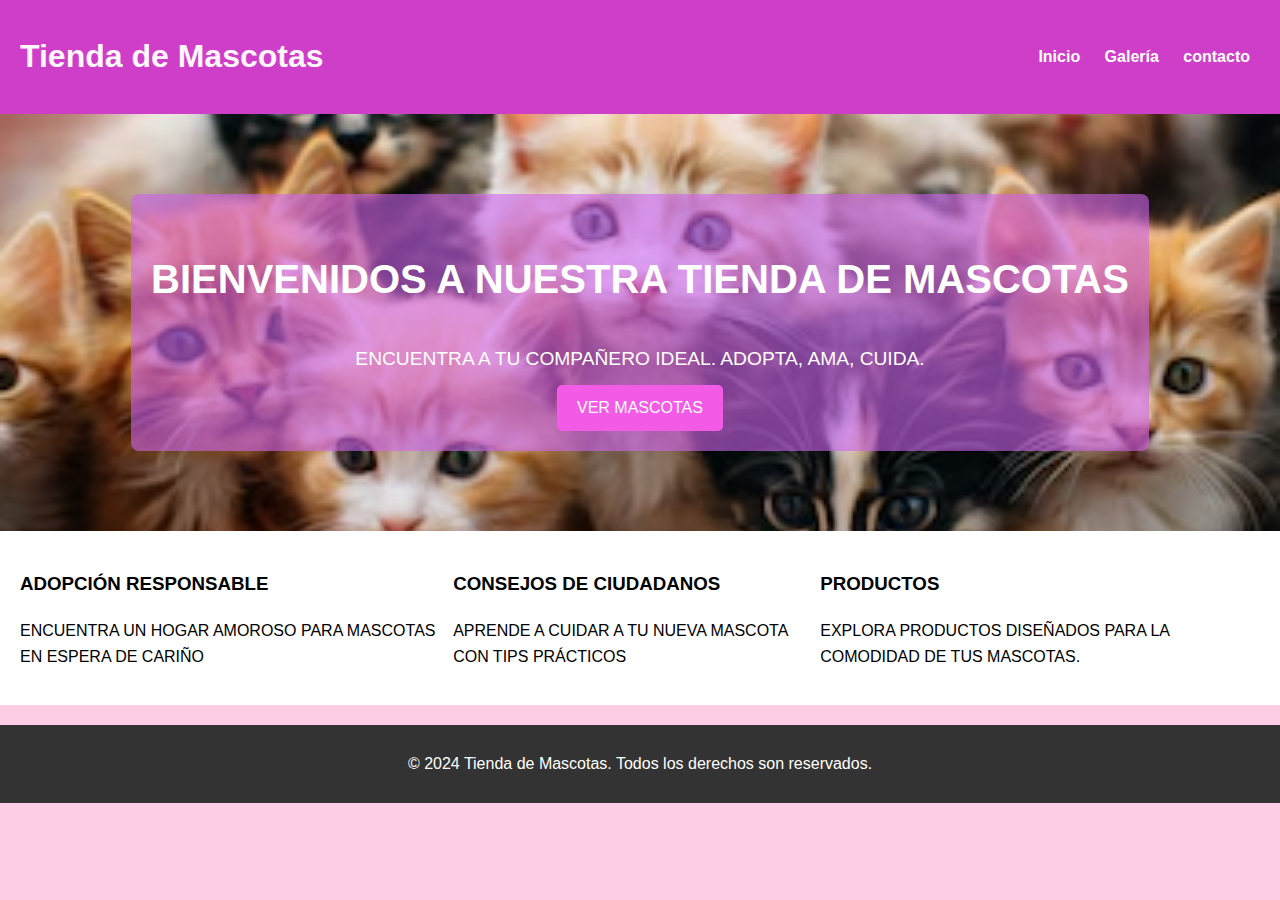
<file: index.html>
<!DOCTYPE html>
<html lang="en">
<head>
    <meta charset="UTF-8">
    <meta name="viewport" content="width=device-width, initial-scale=1.0">
    <title>Mi primer sitio web - Mascotas</title>
    <link rel="stylesheet" href="styles.css">
</head>
<body>
    <header>
        <div class="container">
            <h1>Tienda de Mascotas</h1>
            <nav>
                <a href="index.html">Inicio</a>
                <a href="galeria.html">Galería</a>
                <a href="contacto.html">contacto</a>
            </nav>
        </div>
    </header>

    <main>
        <SEction class="hero">
            <div class="overlay">
                <h2>BIENVENIDOS A NUESTRA TIENDA DE MASCOTAS</h2>
                <P>ENCUENTRA A TU COMPAÑERO IDEAL. ADOPTA, AMA, CUIDA.</P>
                <a href="galeria.html" class="button">VER MASCOTAS</a>
            </div>
        </section>


        <section class="features">
            <div class="feature">
                <h3>ADOPCIÓN RESPONSABLE</h3>
                <P>ENCUENTRA UN HOGAR AMOROSO PARA MASCOTAS EN ESPERA DE CARIÑO</P>
            </div>
            <div class="feature">
                <h3>CONSEJOS DE CIUDADANOS</h3>
                <P>APRENDE A CUIDAR A TU NUEVA MASCOTA CON TIPS PRÁCTICOS</P>
            </div>
            <div class="feature">
                <h3>PRODUCTOS</h3>
                <P>EXPLORA PRODUCTOS DISEÑADOS PARA LA COMODIDAD DE TUS MASCOTAS.</P>
            </div>
        </section>
    </main>

    <footer>
        <p>&copy; 2024 Tienda de Mascotas. Todos los derechos son reservados.</p>
    </footer>
</body>
</html>
</file>
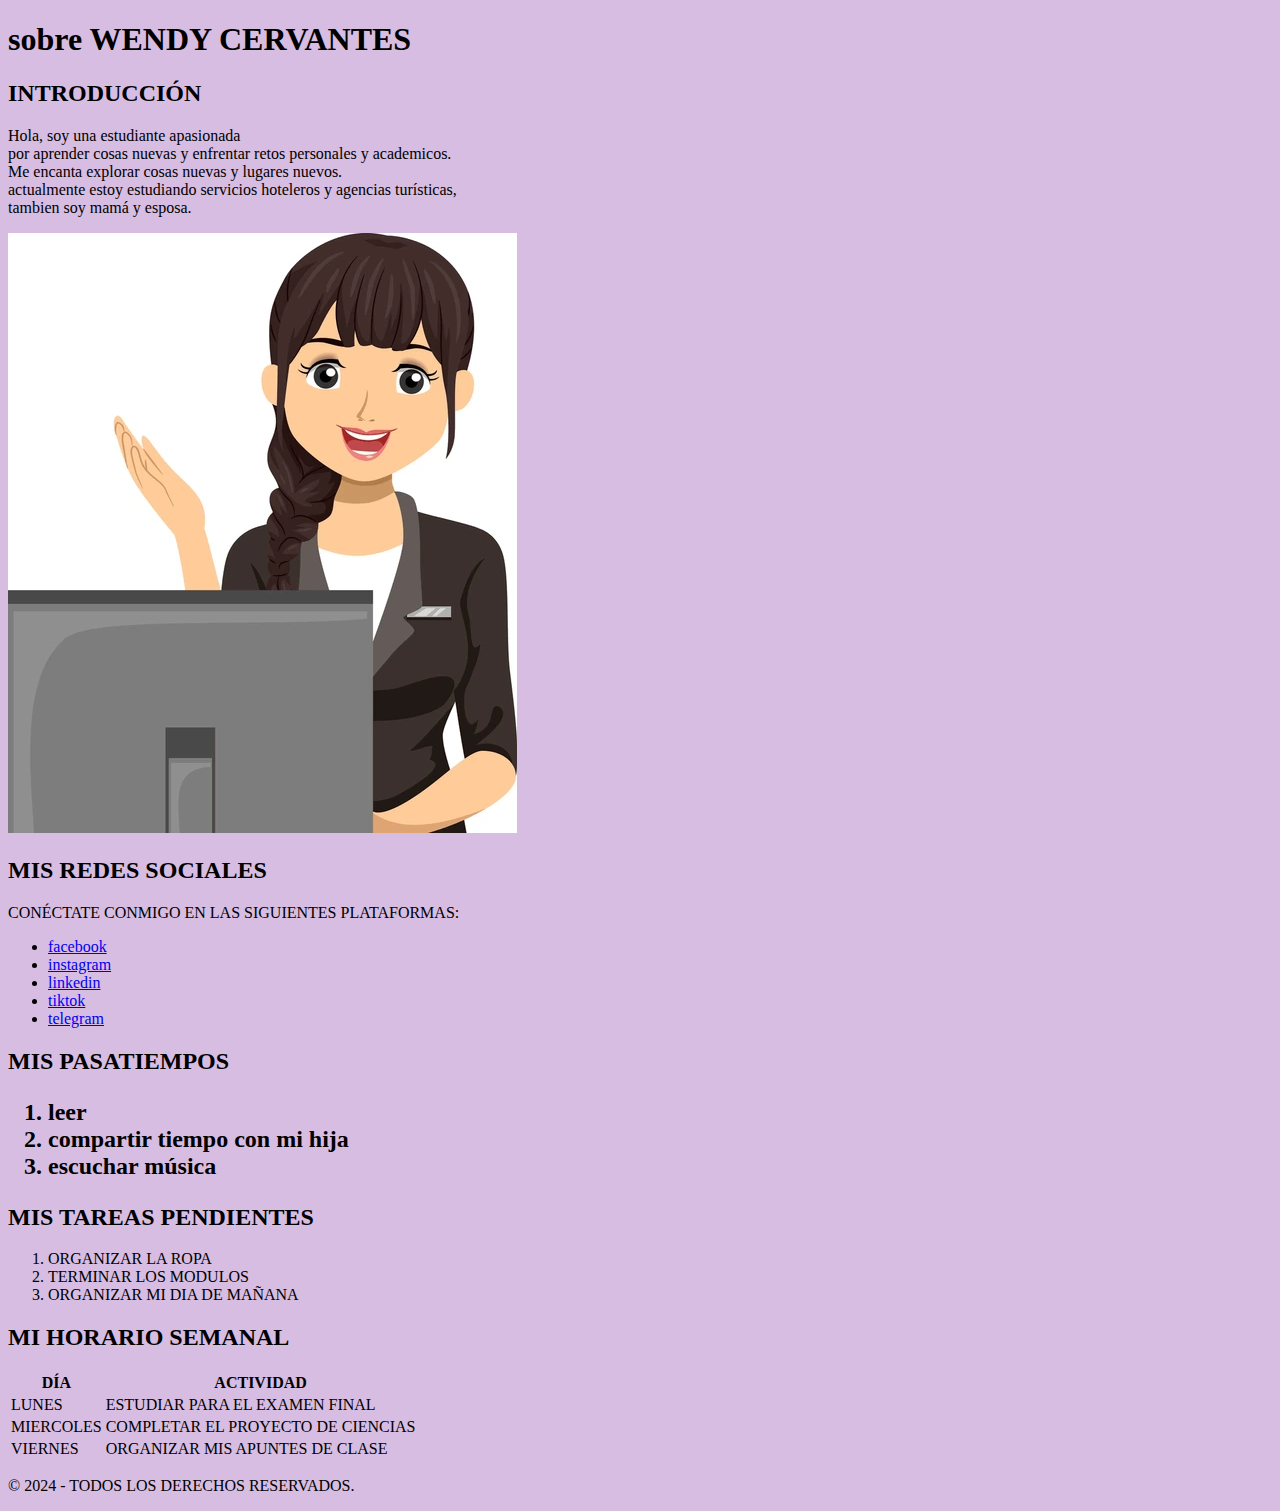
<file: clase01/index.html>
<!DOCTYPE html>
<html lang="en">
<head>
    <meta charset="UTF-8">
    <meta name="viewport" content="width=device-width, initial-scale=1.0">
    <title>clase 01</title>
</head>
<body bgcolor="#d7bde2"></body>
<header>
    <h1>sobre WENDY CERVANTES</h1>
</header>
    <main>
    
<!--INTRODUCCIÓN-->
<H2>INTRODUCCIÓN</H2>

    </main>
    
           <P>
            Hola, soy una estudiante apasionada <br>por aprender cosas nuevas y enfrentar retos personales y academicos. <br>
             Me encanta explorar cosas nuevas y lugares nuevos. <br>
              actualmente estoy estudiando servicios hoteleros y agencias turísticas,<br> 
             tambien soy mamá y esposa.
           </P>     
<img src="recepcionista.webp" alt="">
<Main>
</section>
<section>
    <h2>MIS REDES SOCIALES</h2>
    <p>CONÉCTATE CONMIGO EN LAS SIGUIENTES PLATAFORMAS:</p>
    <Ul>
        <Li><a href="https://www.facebook.com/?locale=es_LA">facebook</a></Li>
        <LI><a href="https://www.instagram.com/">instagram</a></LI>
        <LI><a href="https://co.linkedin.com/">linkedin</a></LI>
        <LI><a href="https://www.tiktok.com/login?lang=es&redirect_url=https%3A%2F%2Fwww.tiktok.com%2Fupload%3Flang%3Des">tiktok</a></LI>
        <LI><a href="https://web.telegram.org/k/">telegram</a></LI>
    </Ul>
<section>
</section>
<H2>MIS PASATIEMPOS
    <ol>
<li>leer </li>
<li>compartir tiempo con mi hija</li>
<li>escuchar música</li>
    </ol>
    <section>
        <!--tareas pendientes-->
    </section>
    <h2>MIS TAREAS PENDIENTES</h2>
    <OL>
        <LI>ORGANIZAR LA ROPA</LI>
        <LI>TERMINAR LOS MODULOS</LI>
        <LI>ORGANIZAR MI DIA DE MAÑANA</LI>
    
    </OL>
    <SEction>
<!--HORARIOS-->
<H2>MI HORARIO SEMANAL</H2>
        <TABLE>
            <THEAD>
                <TR>
                    <TH>DÍA</TH>
                    <TH>ACTIVIDAD</TH>
                </TR>
                </THEAD>
                <TBODY>
                    <TR>
                        <TD>LUNES</TD>
                        <TD>ESTUDIAR PARA EL EXAMEN FINAL</TD>
                    </TR>
                    <TR>
                        <TD>MIERCOLES</TD>
                        <TD>COMPLETAR EL PROYECTO DE CIENCIAS</TD>
                    </TR>
                    <TR>
                        <TD>VIERNES</TD>
                        <TD>ORGANIZAR MIS APUNTES DE CLASE</TD>
                    </TR>
                </TBody>
        </TAble>
    </SEction>
</H2>
</main>
<footer>
<P>&COPY; 2024 - TODOS LOS DERECHOS RESERVADOS.</P>
    </footer>
</body>
</html>
</file>
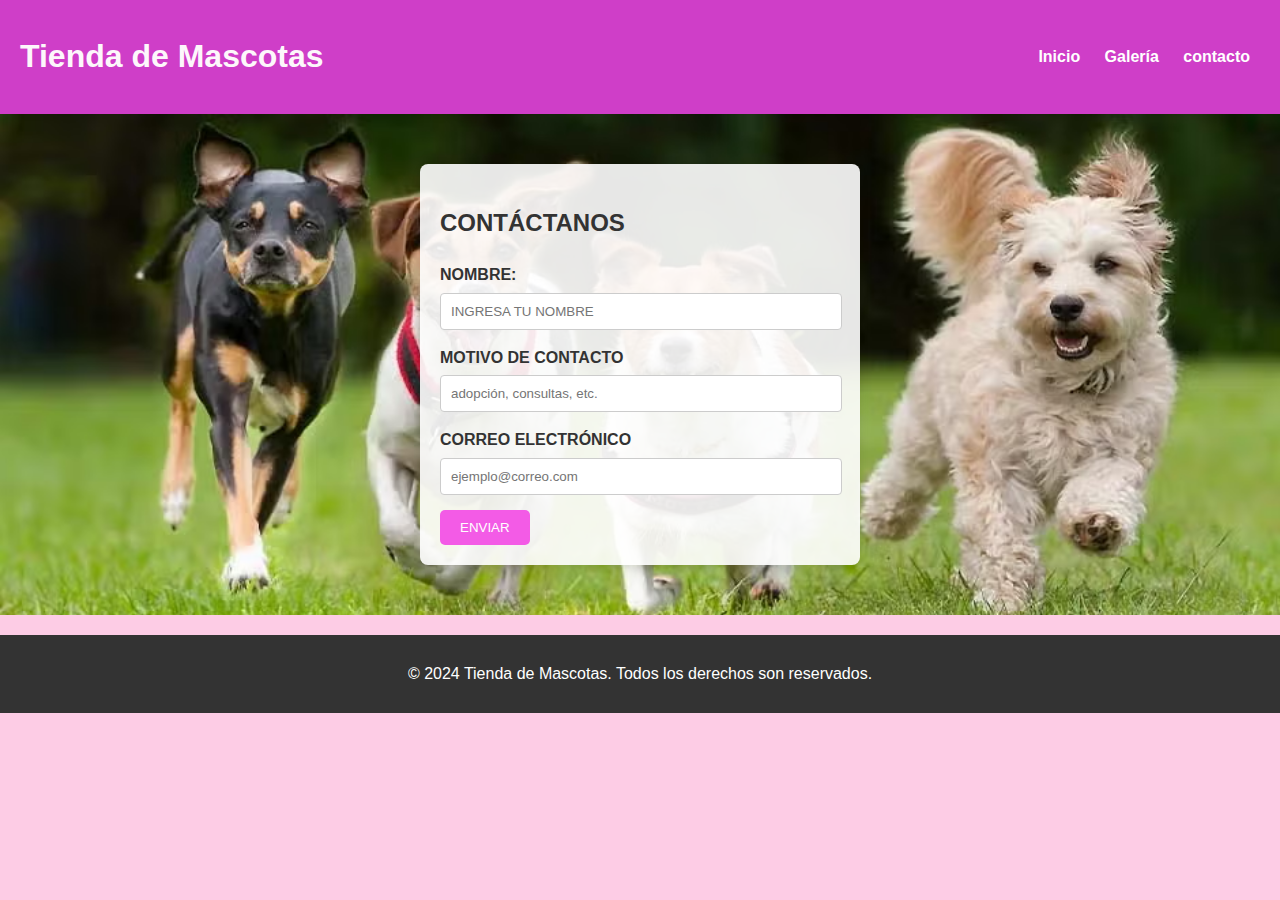
<file: contacto.html>
<!DOCTYPE html>
<html lang="en">
<head>
    <meta charset="UTF-8">
    <meta name="viewport" content="width=device-width, initial-scale=1.0">
    <title>CONTACTO</title>
    <link rel="stylesheet" href="styles.css">
</head>
<body>
    <header>
        <div class="container">
            <h1>Tienda de Mascotas</h1>
            <nav>
                <a href="index.html">Inicio</a>
                <a href="galeria.html">Galería</a>
                <a href="contacto.html">contacto</a>
            </nav>
        </div>
    </header>

    <main class="contact-main">
        <section class="form-section">
            <h2>CONTÁCTANOS</h2>
            <form id="contactform">
                <label for="name">NOMBRE:</label>
                <input type="text"id="name" name="name" placeholder="INGRESA TU NOMBRE">

                <label for="reason">MOTIVO DE CONTACTO</label>
                <input type="text"id="reason" name="reason" placeholder="adopción, consultas, etc.">

                <label for="email">CORREO ELECTRÓNICO</label>
                <input type="email"id="email"name="email" placeholder="ejemplo@correo.com">

                <button type="submit" class="button">ENVIAR</button>
            </form>
        </section>
    </main>

    <footer>
        <p>&copy; 2024 Tienda de Mascotas. Todos los derechos son reservados.</p>
    </footer>
</body>
</html>
</file>
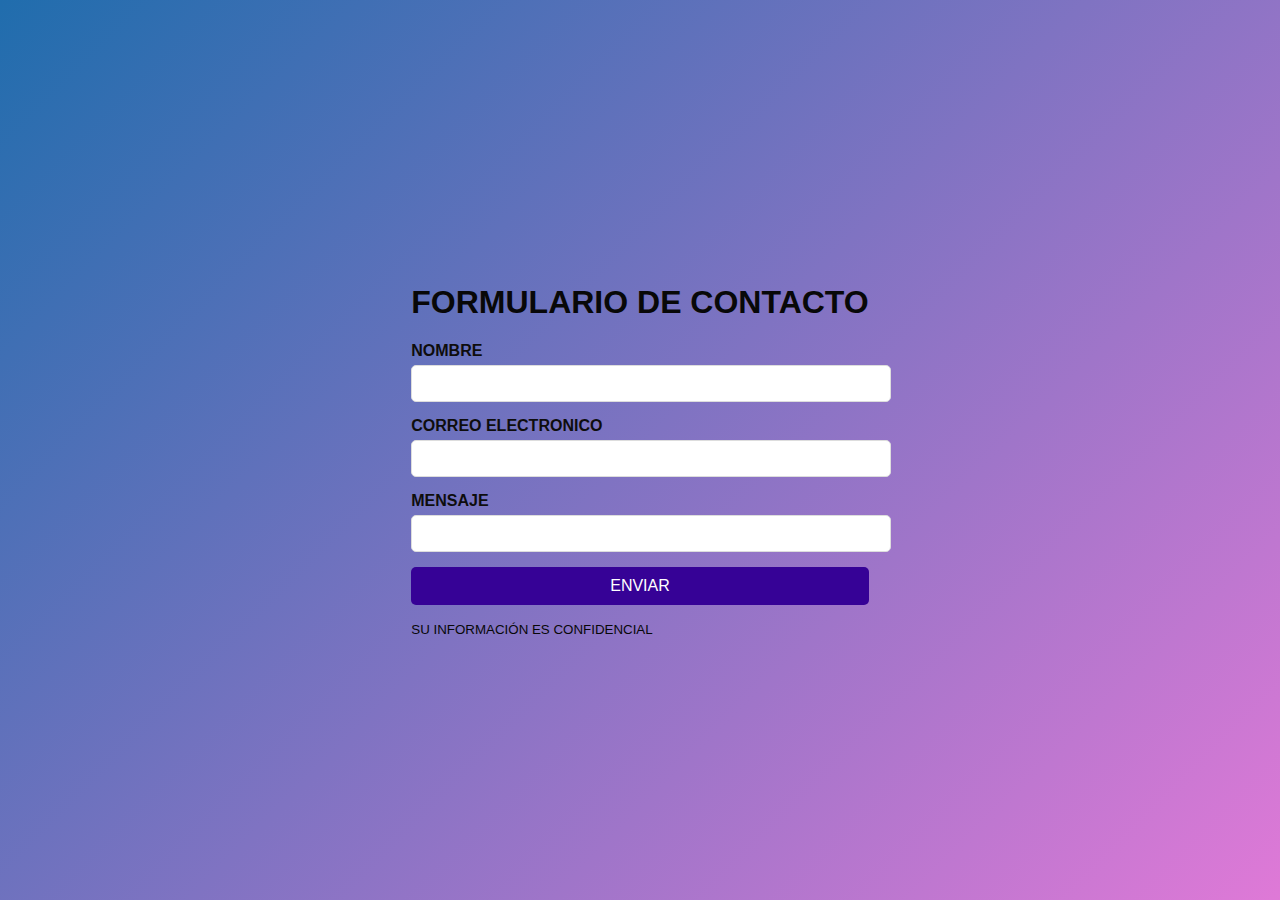
<file: formulario.html>
<!DOCTYPE html>
<html  lang="en">
<head>
    <meta charset="UTF-8">
<meta name="viewport" content="width=device-width, initial-scale=1.0">
<title>formulario contacto</title>

</head>
<style>
    body {
        font-family: 'Gill Sans', 'Gill Sans MT', Calibri, 'Trebuchet MS', sans-serif;
        margin: 0;
        padding: 0;
        background: linear-gradient(135deg, #206dad, #df79d7);
        color: #080808;
        display: flex;
        justify-content: center;
        align-items: center;
        height: 100vh;
    }

    .form-container {
        background: #fff;
        padding: 20px;
        border-radius: 10px;
        box-shadow: 0 4px 6px rgb(0, 0, 0, 0.1);
        max-width: 400px;
        width: 100%;
    }

.form-container h1 { 
    text-align: center;
    margin-bottom: 20px;
    font-size: 1.5rem;
    color: #635cc5;

}
.form-group {
    margin-bottom: 15px;
}
.form-group label {
display: block;
margin-bottom: 5px;
font-weight: bold;
color: #0e0d0d;
}

.form-group input {
    width: 100%;
    padding: 10px;
    border: 1px solid #dddddd;
    border-radius: 5px;
    outline:none;
    transition: border-color 0.3s;
}
.form-group input:focus {
    border-color: #6a11cb;
}

.form-group button {
    width: 100%;
    padding: 10px;
    border:  none;
    border-radius: 5px;
    background:  #360296;
    color: #fff;
    font-size: 1rem;
    cursor: pointer;
    transition: background-color 0.3s;
}
 
 .form-group button:hover{
    background: #2575fc;
 }

 .form-group small {
    display: block;
    margin-top: 10px;
    font-size:  0.875rem;
    color: #777;
 }
 
</style>
<body>
    <div class="form container">
        <h1>FORMULARIO DE CONTACTO</h1>
        <form action="">
            <div class="form-group">
                <label for="nombre">NOMBRE</label>
                <input type="text" id="nombre" name="nombre" placeholder="">
            </div>
            <div class="form-group">
                <label for="correo">CORREO ELECTRONICO</label>
                <input type="email" id="correo" name="correo" placeholder="">
            </div>
            <div class="form-group">
                <label for="mensaje">MENSAJE</label>
                <input type="text" id="mensaje" name="mensaje" placeholder="">
            </div>
            <div class="form-group">
                <button type="submit">ENVIAR</button>
            </div>
            <SMall>SU INFORMACIÓN ES CONFIDENCIAL</SMall>
        </form>
    </div>  


</body>
</html>
</file>
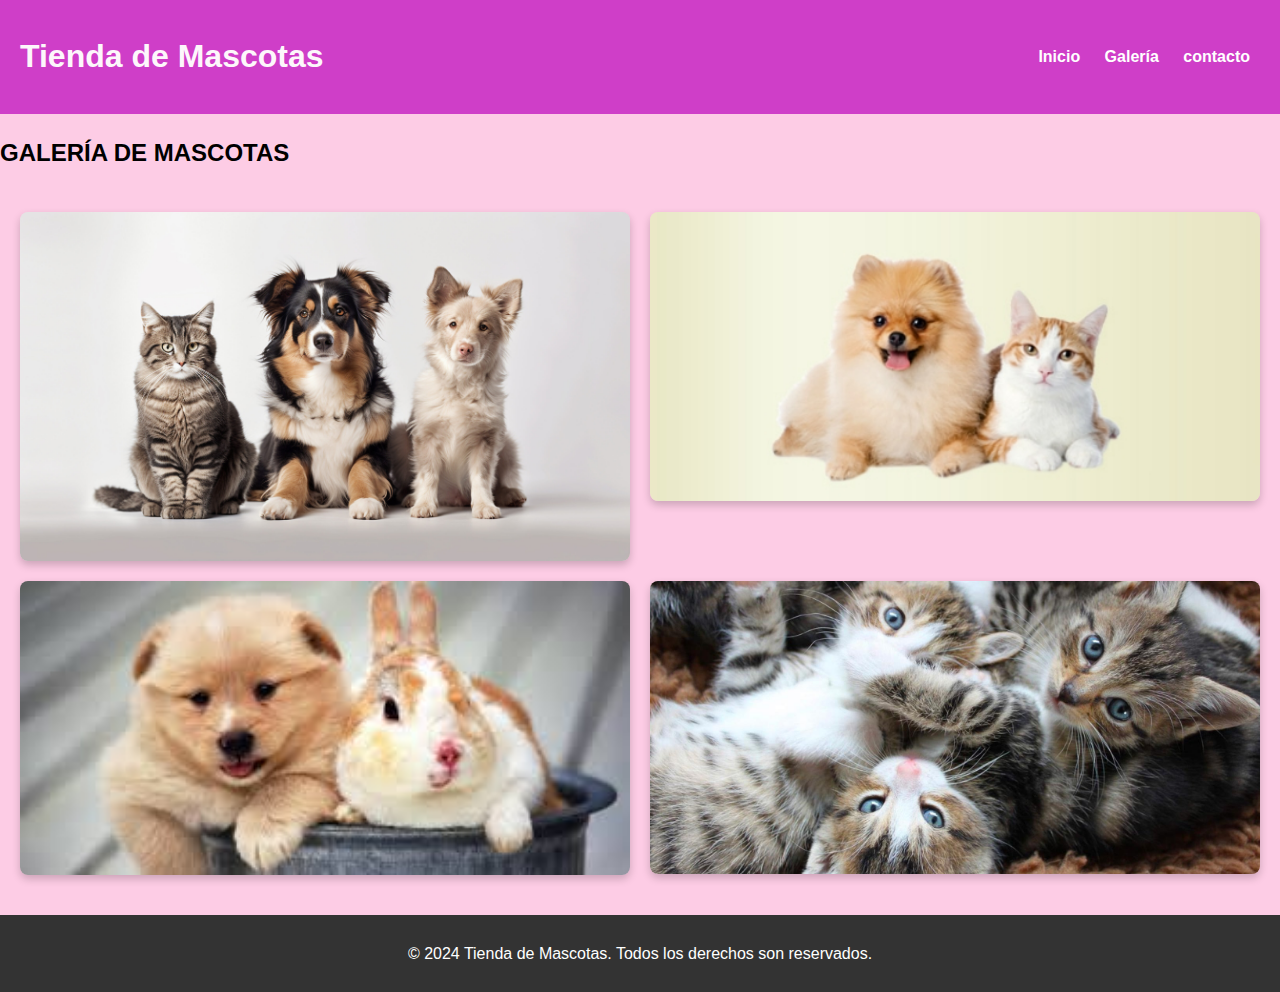
<file: galeria.html>
<!DOCTYPE html>
<html lang="en">
<head>
    <meta charset="UTF-8">
    <meta name="viewport" content="width=device-width, initial-scale=1.0">
    <title>GALERÍA</title>
    <link rel="stylesheet" href="styles.css">
</head>
<body>
    <header>
        <div class="container">
            <h1>Tienda de Mascotas</h1>
            <nav>
                <a href="index.html">Inicio</a>
                <a href="galeria.html">Galería</a>
                <a href="contacto.html">contacto</a>
            </nav>
        </div>
    </header>

    <main>
<section class="gallery">
    <h2>GALERÍA DE MASCOTAS</h2>
    <div class="grid-2-columns">
        <img src="mascota1.jpg" alt="mascota1">
        <img src="mascota2.jpeg" alt="mascota2">
        <img src="mascota3.jpg" alt="mascota3">
        <img src="mascota4.jpg" alt="mascota4">
    </div>
</section>
    </main>

    <footer>
        <p>&copy; 2024 Tienda de Mascotas. Todos los derechos son reservados.</p>
    </footer>
</body>
</html>
</file>
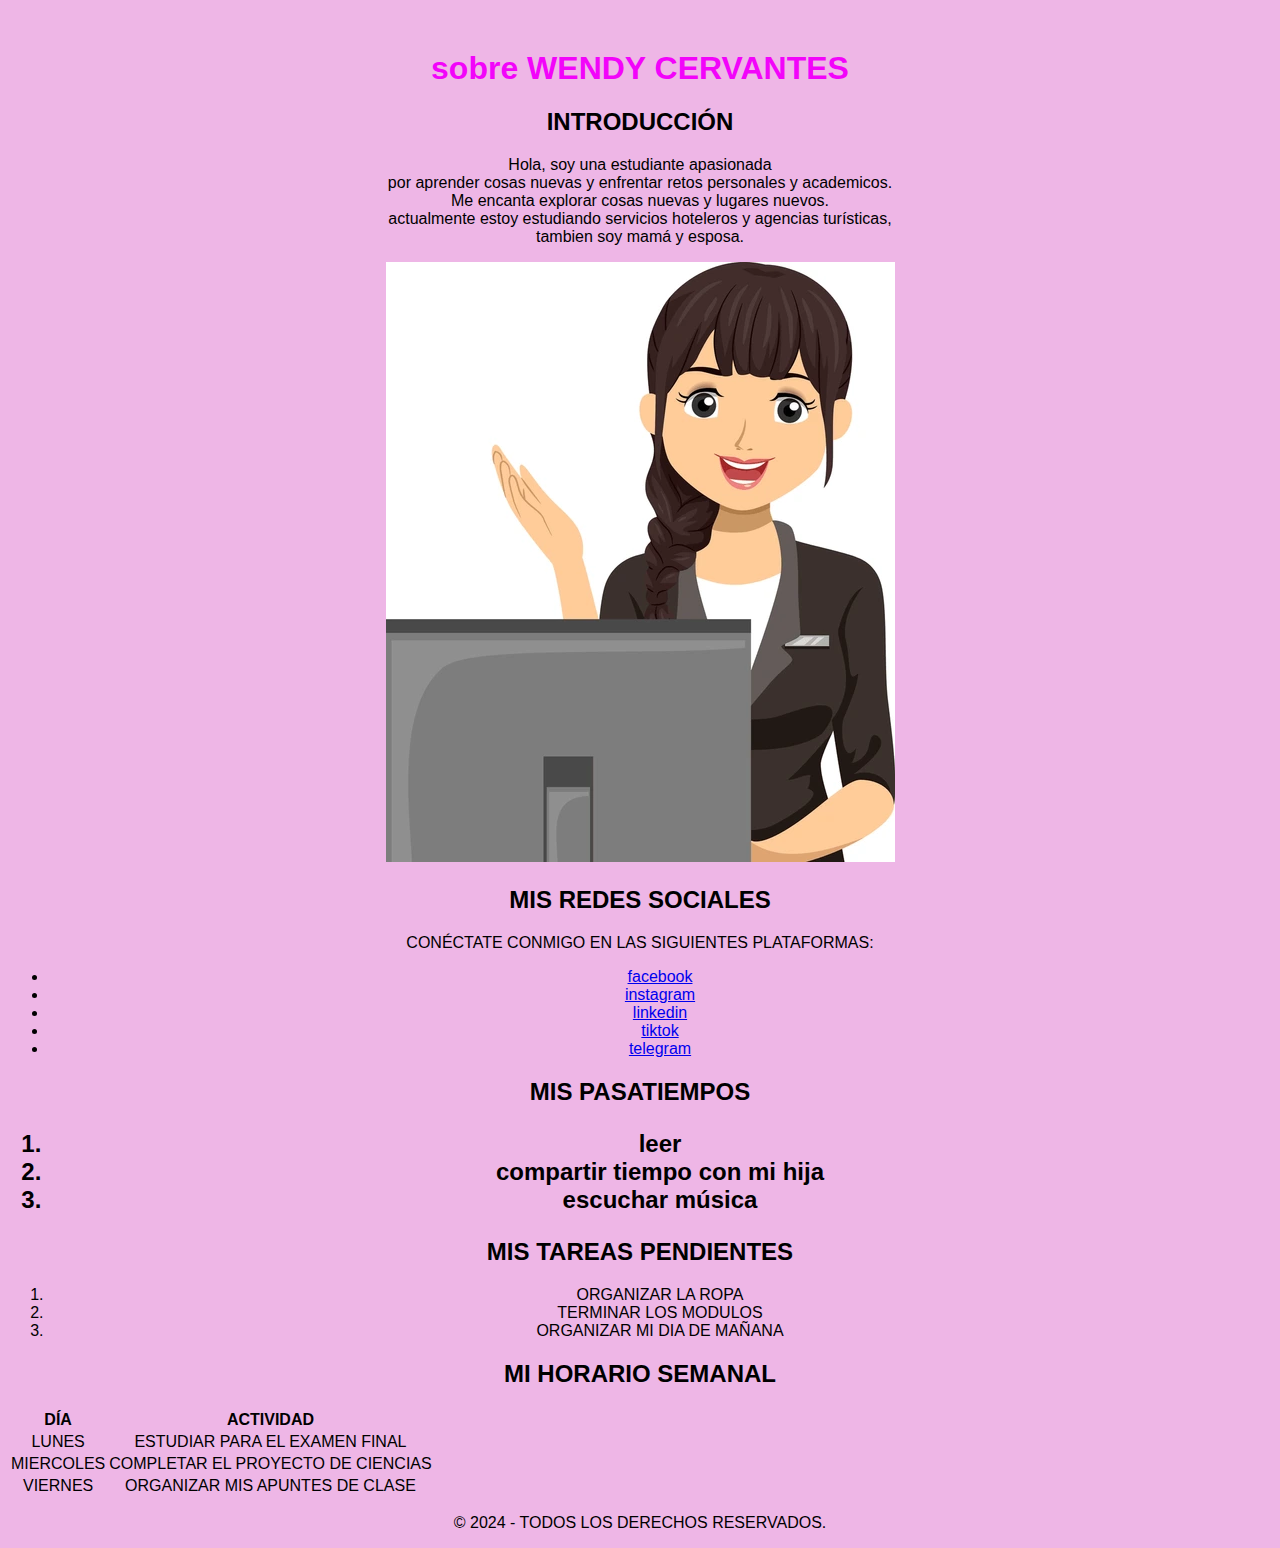
<file: index (1).html>
<!DOCTYPE html>
<html lang="en">
<head>
    <meta charset="UTF-8">
    <meta name="viewport" content="width=device-width, initial-scale=1.0">
    <title>clase 01</title>
    <link rel="stylesheet" href="style.css">
</head>
<body></bodybgcolor="#d7bde2"></body>
<header>
    <h1>sobre WENDY CERVANTES</h1>
</header>
    <main>
    
<!--INTRODUCCIÓN-->
<section>
    <H2>INTRODUCCIÓN</H2>
    <div class="container">
        <P> Hola, soy una estudiante apasionada <br>por aprender cosas nuevas y enfrentar retos personales y academicos. <br>
             Me encanta explorar cosas nuevas y lugares nuevos. <br>
              actualmente estoy estudiando servicios hoteleros y agencias turísticas,<br> 
             tambien soy mamá y esposa.
           </P>     
<img src="recepcionista.webp" alt="">
    </div>
</section>
    <h2>MIS REDES SOCIALES</h2>
    <p>CONÉCTATE CONMIGO EN LAS SIGUIENTES PLATAFORMAS:</p>
    <Ul>
        <Li><a href="https://www.facebook.com/?locale=es_LA">facebook</a></Li>
        <LI><a href="https://www.instagram.com/">instagram</a></LI>
        <LI><a href="https://co.linkedin.com/">linkedin</a></LI>
        <LI><a href="https://www.tiktok.com/login?lang=es&redirect_url=https%3A%2F%2Fwww.tiktok.com%2Fupload%3Flang%3Des">tiktok</a></LI>
        <LI><a href="https://web.telegram.org/k/">telegram</a></LI>
    </Ul>
<section>
</section>
<H2>MIS PASATIEMPOS
    <ol>
<li>leer </li>
<li>compartir tiempo con mi hija</li>
<li>escuchar música</li>
    </ol>
    <section>
        <!--tareas pendientes-->
    </section>
    <h2>MIS TAREAS PENDIENTES</h2>
    <OL>
        <LI>ORGANIZAR LA ROPA</LI>
        <LI>TERMINAR LOS MODULOS</LI>
        <LI>ORGANIZAR MI DIA DE MAÑANA</LI>
    
    </OL>
    <SEction>
<!--HORARIOS-->
<H2>MI HORARIO SEMANAL</H2>
        <TABLE>
            <THEAD>
                <TR>
                    <TH>DÍA</TH>
                    <TH>ACTIVIDAD</TH>
                </TR>
                </THEAD>
                <TBODY>
                    <TR>
                        <TD>LUNES</TD>
                        <TD>ESTUDIAR PARA EL EXAMEN FINAL</TD>
                    </TR>
                    <TR>
                        <TD>MIERCOLES</TD>
                        <TD>COMPLETAR EL PROYECTO DE CIENCIAS</TD>
                    </TR>
                    <TR>
                        <TD>VIERNES</TD>
                        <TD>ORGANIZAR MIS APUNTES DE CLASE</TD>
                    </TR>
                </TBody>
        </TAble>
    </SEction>
</H2>
</main>
<footer>
<P>&COPY; 2024 - TODOS LOS DERECHOS RESERVADOS.</P>
    </footer>
</body>
</html>
</file>
<file: styles.css>
body {
    font-family:Arial, Helvetica, sans-serif ;
    margin: 0;
    padding: 0;
    line-height: 1.6;
    background-color: #fdcce5;
}

/* estilos de herader */
header {
    background-color: #cf3ec8;
    color: rgb(253, 247, 251);
    padding: 10px 0;
    position: sticky;
    top: 0;
    z-index: 1000;
}

header .container {
    display: flex;
    justify-content: space-between;
    align-items: center;
    padding: 0 20px;
}

nav a {
    color: white;
    margin: 0 10px;
    text-decoration: none;
    font-weight: bold;
}

nav a:hover {
    text-decoration: underline;
}


/* estilos seccion hero */
.hero { 
    background: url('fondo1.avif') no-repeat center center/cover;
    color: white;
    text-align: center;
    padding: 80px 20px;
    position: relative;
}

.hero .overlay {
    background-color: rgba(206, 100, 238, 0.6);
    padding: 20px;
    display: inline-block;
    border-radius: 8px;
}

.hero h2 {
    font-size: 2.5rem;
}

.hero p {
    font-size: 1.2rem;
    margin: 10px 0;
}

.button {
    background-color: #f35be6;
    color: white;
    padding: 10px 20px;
    border: none;
    border-radius: 5px;
    text-decoration: none;
    display: inline-block;
}

.button:hover {
    background-color: #e68a00;
}

/* features */

.features {
    display: flex;
    justify-content: space-around;
    padding: 20px;
    background: #fff;
}

.features .features {
    text-align: center;
    width: 30%;
}

/* contacto */
.contact-main {
    background: url(fondo2.avif) no-repeat center center/cover;
    color: white;
    padding: 50px 20px;
    position: relative;
}

.form-section {
    background: rgba(255, 255, 255, 0.9); /* semi-tramsparent background */
    color: #333; /* text color */
    padding: 20px;
    max-width: 400px;
    margin: auto;
    border-radius: 8px;
    box-shadow: 0 4px 8px rgba(0, 0, 0, 0.1);
}

.form-section label {
    font-weight: bold;
    margin-bottom: 5px;
    display: block;
}

.form-section input {
    width: 95%;
    padding: 10px;
    margin-bottom: 15px;
    border: 1px solid #ccc;
    border-radius: 4px;
}

/* galleria */
.gallery .grid-2-columns {
    display: grid;
    grid-template-columns: repeat(2, 1fr);
    gap: 20px;
    padding: 20px;
}

.gallery img {
    width: 100%;
    height: auto;
    border-radius: 8px;
    box-shadow: 0 4px 8px rgba(0, 0, 0, 0.2);
}

/* footer */
footer {
    background: #333;
    color: white;
    text-align: center;
    padding: 10px;
    margin-top: 20px;
}
</file>
<file: style.css>
body {
    font-family: Arial, Helvetica, sans-serif;
    text-align: center;
    background-color: #eeb6e6;
    margin-top: 50px;
  }  
  h1 {
    color:#f204fa;
  }
  input {
    margin: 10px;
    padding: 5px;
    font-size: 16px;
    border: 2px solid #2c3e50;
    border-radius: 5px;
  }
 .button-container {
    margin-top: 20px;
 }
 button {
    margin: 10px;
    padding: 10px 20px;
    font-size: 16px;
    border: none;
    border-radius: 10px;
    cursor: pointer;
 }
 button:hover {
    opacity: 0.7;
 }
.suma {
    background-color: #e9128f;
    color:rgb(255, 255, 255);
}
.resta {
    background-color: #9b1e75;
    color: rgb(252, 247, 247);
}
.multiplicacion {
    background-color: #ac0e77;
    color: white;
}
.division {
    background-color: #8e44ad;
    color: white;
}
#result {
    margin-top: 20px;
    font-weight: bold;
    font-size: 20px;
    color: #f009b6;
}
</file>
